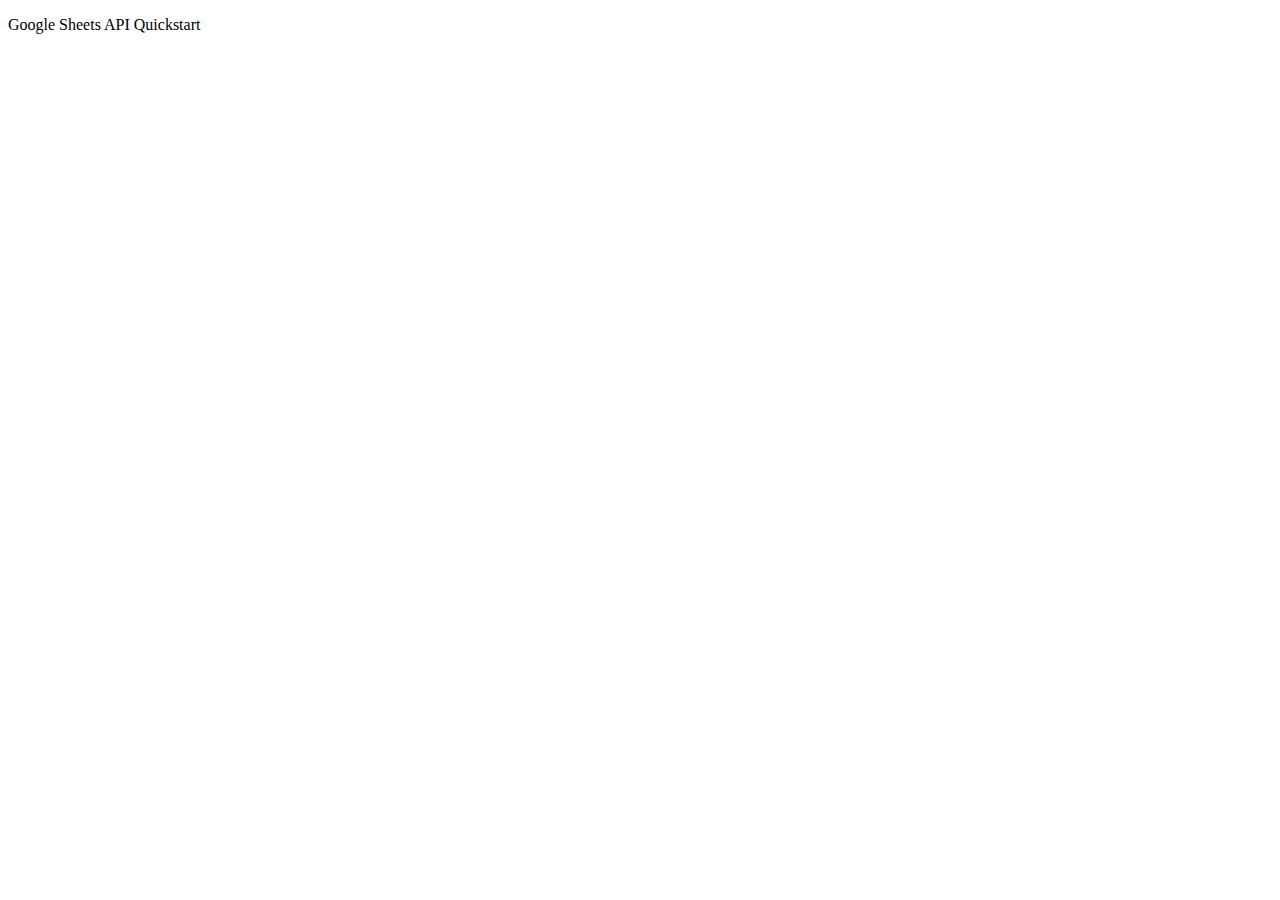
<file: sheets.html>
<!DOCTYPE html>
<html>
  <head>
    <title>Google Sheets API Quickstart</title>
    <meta charset='utf-8' />
  </head>
  <body>
    <p>Google Sheets API Quickstart</p>

    <!--Add buttons to initiate auth sequence and sign out-->
    <button id="authorize-button" style="display: none;">Authorize</button>
    <button id="signout-button" style="display: none;">Sign Out</button>

    <pre id="content"></pre>

    <script type="text/javascript">
      // Client ID and API key from the Developer Console
      var CLIENT_ID = '<YOUR_CLIENT_ID>';

      // Array of API discovery doc URLs for APIs used by the quickstart
      var DISCOVERY_DOCS = ["https://sheets.googleapis.com/$discovery/rest?version=v4"];

      // Authorization scopes required by the API; multiple scopes can be
      // included, separated by spaces.
      var SCOPES = "https://www.googleapis.com/auth/spreadsheets.readonly";

      var authorizeButton = document.getElementById('authorize-button');
      var signoutButton = document.getElementById('signout-button');

      /**
       *  On load, called to load the auth2 library and API client library.
       */
      function handleClientLoad() {
        gapi.load('client:auth2', initClient);
      }

      /**
       *  Initializes the API client library and sets up sign-in state
       *  listeners.
       */
      function initClient() {
        gapi.client.init({
          discoveryDocs: DISCOVERY_DOCS,
          clientId: CLIENT_ID,
          scope: SCOPES
        }).then(function () {
          // Listen for sign-in state changes.
          gapi.auth2.getAuthInstance().isSignedIn.listen(updateSigninStatus);

          // Handle the initial sign-in state.
          updateSigninStatus(gapi.auth2.getAuthInstance().isSignedIn.get());
          authorizeButton.onclick = handleAuthClick;
          signoutButton.onclick = handleSignoutClick;
        });
      }

      /**
       *  Called when the signed in status changes, to update the UI
       *  appropriately. After a sign-in, the API is called.
       */
      function updateSigninStatus(isSignedIn) {
        if (isSignedIn) {
          authorizeButton.style.display = 'none';
          signoutButton.style.display = 'block';
          listMajors();
        } else {
          authorizeButton.style.display = 'block';
          signoutButton.style.display = 'none';
        }
      }

      /**
       *  Sign in the user upon button click.
       */
      function handleAuthClick(event) {
        gapi.auth2.getAuthInstance().signIn();
      }

      /**
       *  Sign out the user upon button click.
       */
      function handleSignoutClick(event) {
        gapi.auth2.getAuthInstance().signOut();
      }

      /**
       * Append a pre element to the body containing the given message
       * as its text node. Used to display the results of the API call.
       *
       * @param {string} message Text to be placed in pre element.
       */
      function appendPre(message) {
        var pre = document.getElementById('content');
        var textContent = document.createTextNode(message + '\n');
        pre.appendChild(textContent);
      }

      /**
       * Print the names and majors of students in a sample spreadsheet:
       * https://docs.google.com/spreadsheets/d/1BxiMVs0XRA5nFMdKvBdBZjgmUUqptlbs74OgvE2upms/edit
       */
      function listMajors() {
        gapi.client.sheets.spreadsheets.values.get({
          spreadsheetId: '1BxiMVs0XRA5nFMdKvBdBZjgmUUqptlbs74OgvE2upms',
          range: 'Class Data!A2:E',
        }).then(function(response) {
          var range = response.result;
          if (range.values.length > 0) {
            appendPre('Name, Major:');
            for (i = 0; i < range.values.length; i++) {
              var row = range.values[i];
              // Print columns A and E, which correspond to indices 0 and 4.
              appendPre(row[0] + ', ' + row[4]);
            }
          } else {
            appendPre('No data found.');
          }
        }, function(response) {
          appendPre('Error: ' + response.result.error.message);
        });
      }

    </script>

    <script async defer src="https://apis.google.com/js/api.js"
      onload="this.onload=function(){};handleClientLoad()"
      onreadystatechange="if (this.readyState === 'complete') this.onload()">
    </script>
  </body>
</html>
</file>
